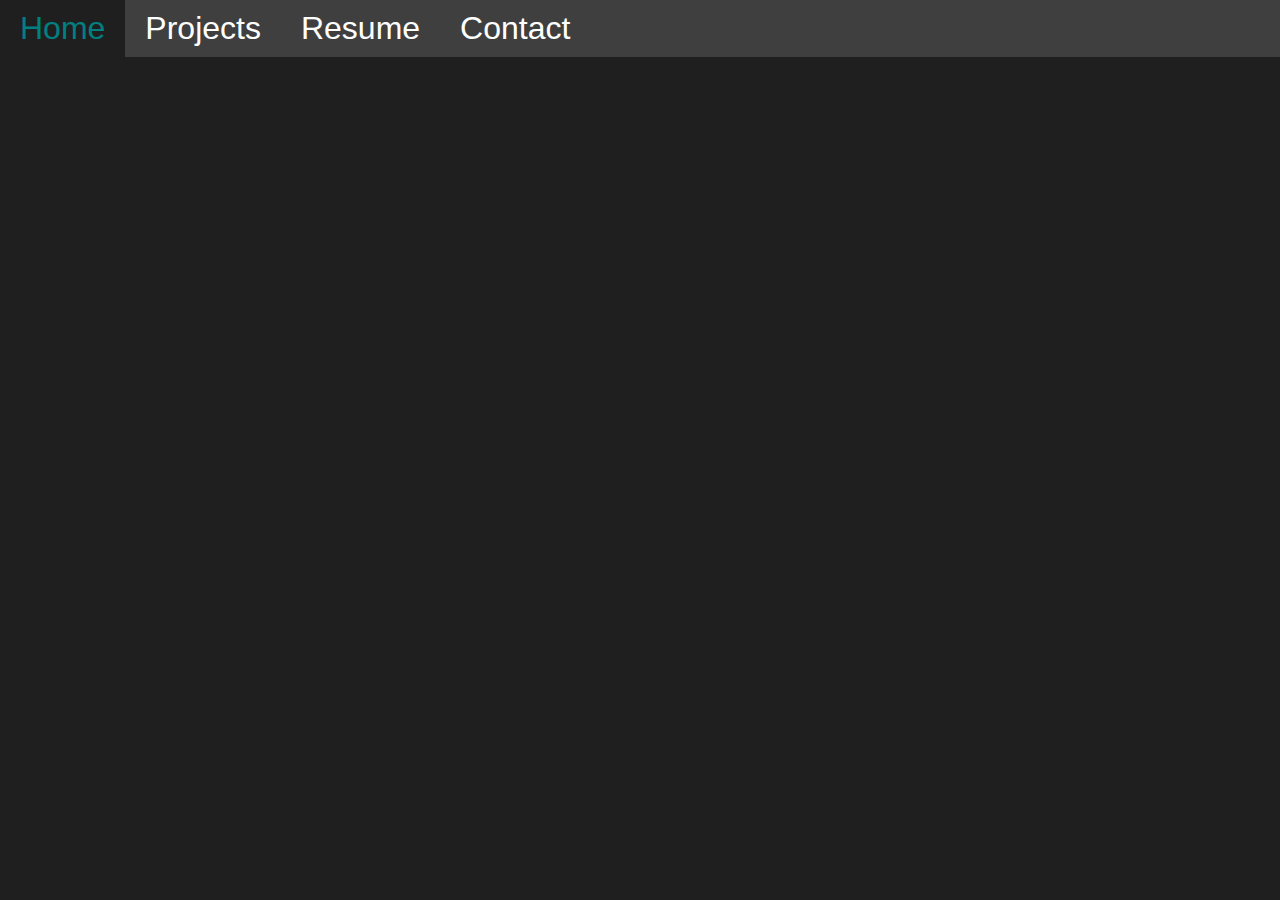
<file: index.html>
<!DOCTYPE html>
<html lang ="en-us">
    <head>
        <meta charset="UTF-8">
        <meta name="viewport" content="width=devide-width, initial-scale=1">
        <link rel="stylesheet" href="style.css">
        <title>
            Hello
        </title>
    </head>
    <body>
       <div class = "top-nav" if = "top-nav">
           <a class ="active" href = "index.html">Home</a>
           <a href= "projects.html">Projects</a>
           <a href= "index.html">Resume</a>
           <a href= "index.html">Contact</a>
       </div>
    </body> 
</html>
</file>
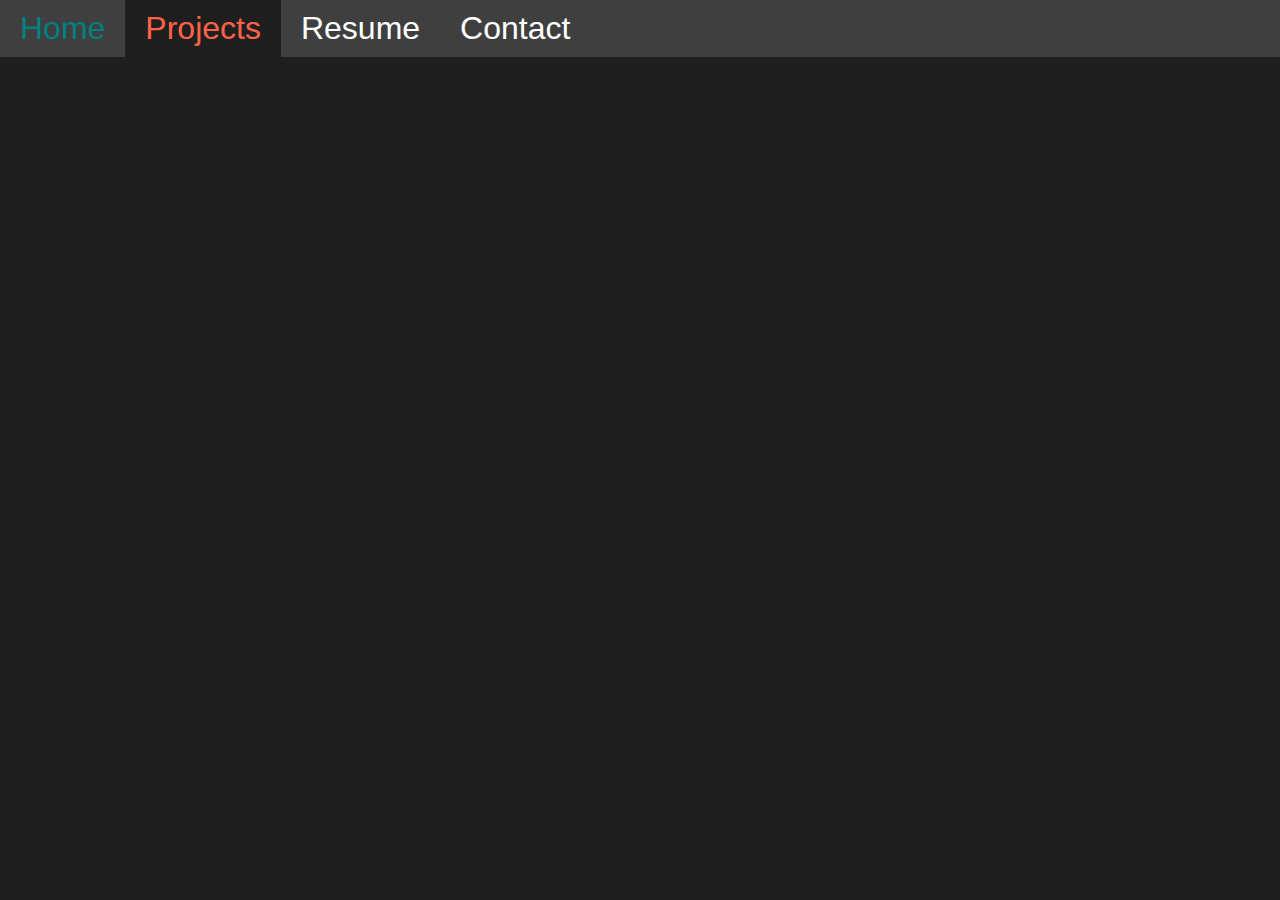
<file: projects.html>
<!DOCTYPE html>
<html lang ="en-us">
    <head>
        <meta charset="UTF-8">
        <meta name="viewport" content="width=devide-width, initial-scale=1">
        <link rel="stylesheet" href="style.css">
        <title>
            Hello
        </title>
    </head>
    <body>
       <div class = "top-nav" if = "top-nav">
           <a  href = "index.html">Home</a>
           <a class ="active" href= "projects.html">Projects</a>
           <a href= "index.html">Resume</a>
           <a href= "index.html">Contact</a>
       </div>
    </body> 
</html>
</file>
<file: style.css>
h1 {
    padding :10px;
    color:#FFFFFF
}
body {
    background-color: #1f1f1f;
    margin :0;
}
div {
background-color: royalblue;
}
.top-nav {
    background-color: #3f3f3f;
    overflow: hidden;
    width :100%;
    

}
.top-nav a{
    padding-left: 20px;
    padding-right: 20px;
    float: left;
    text-align:center;
    font-size: 200%;
    text-decoration: none;
    color :#FFFFFF;
    padding-top: 10px;
    padding-bottom: 10px;
    font-family:-apple-system, BlinkMacSystemFont, 'Segoe UI', Roboto, Oxygen, Ubuntu, Cantarell, 'Open Sans', 'Helvetica Neue', sans-serif;
    
}
.top-nav a.active{
    color:tomato;
    background-color: #1f1f1f;
}
.top-nav a:hover{
    color:teal;
</file>
